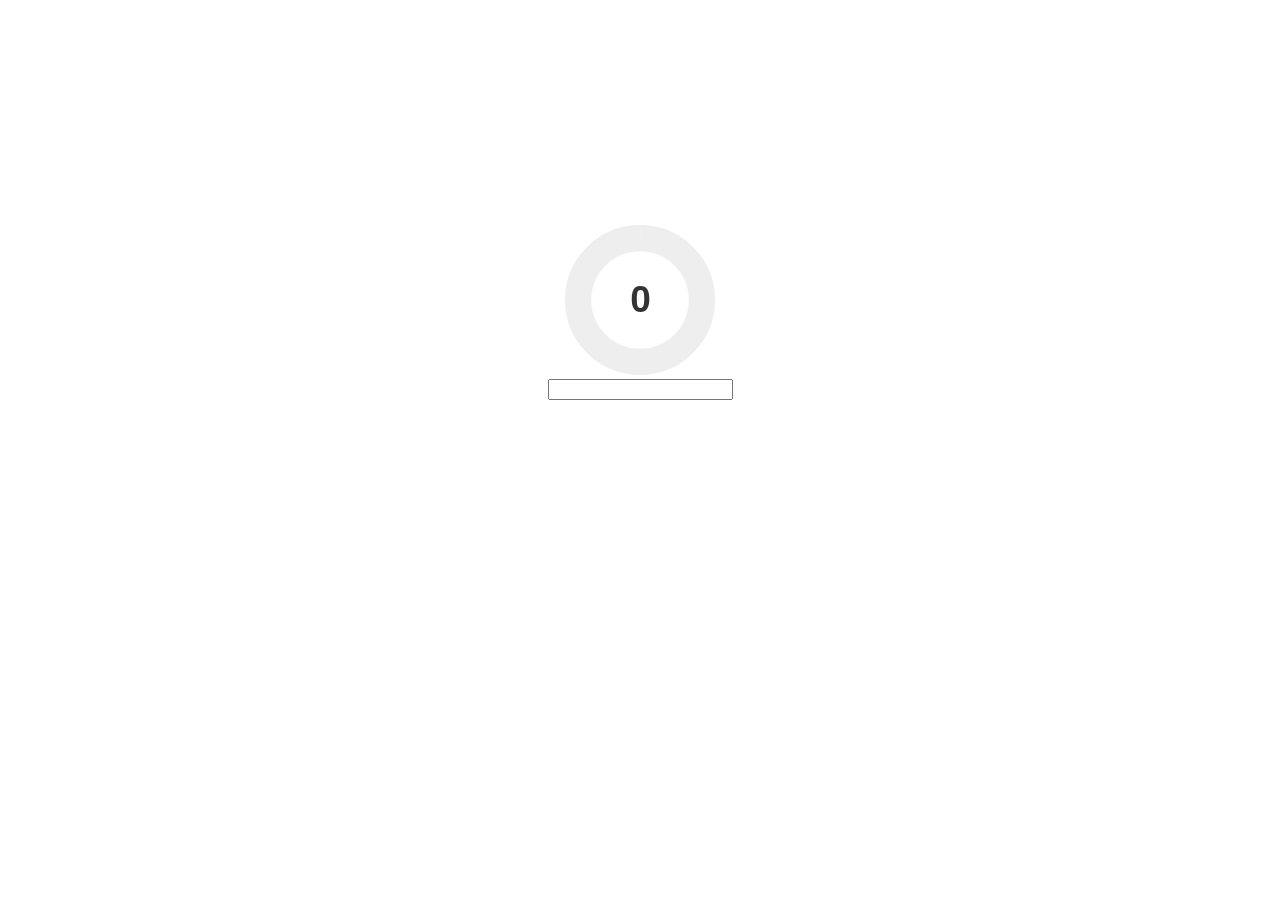
<file: index.html>
<!doctype html>

<html lang="en">
<head>
  <meta charset="utf-8">

  <title>legal-speed-limits</title>
  <meta name="description" content="legal-speed-limits">
  <meta name="author" content="Mike Resoli">
  <meta name="viewport" content="width=device-width, initial-scale=1">  

  <link rel="stylesheet" href="css/app.css">

  <!--[if lt IE 9]>
  <script src="http://html5shiv.googlecode.com/svn/trunk/html5.js"></script>
  <![endif]-->
</head>

<body>
	<div class="overlay"></div>
	<div class="container">
		<div class="indicator">
			<input type="text" value="0" class="dial">
			<br>
			<input type="text" class="narrative">
		</div>
	</div>

 	<script src="js/jquery220.min.js"></script>
 	<script src="js/jquery.knob.js"></script>
  	<script src="js/app.js"></script>
</body>
</html>
</file>
<file: css/app.css>
body {
	font-family: "Helvetica Neue",Helvetica,Arial,sans-serif;	
	color: #FFF;
	margin: 0;
}

.container {
	height: 100%;
	width: 100%;
	/*background-color: #333;*/
	text-align: center;

}

.indicator {
	height: 50%;
	margin: auto;
  	position: absolute;
  	top: 0; left: 0; bottom: 0; right: 0;
}
</file>
